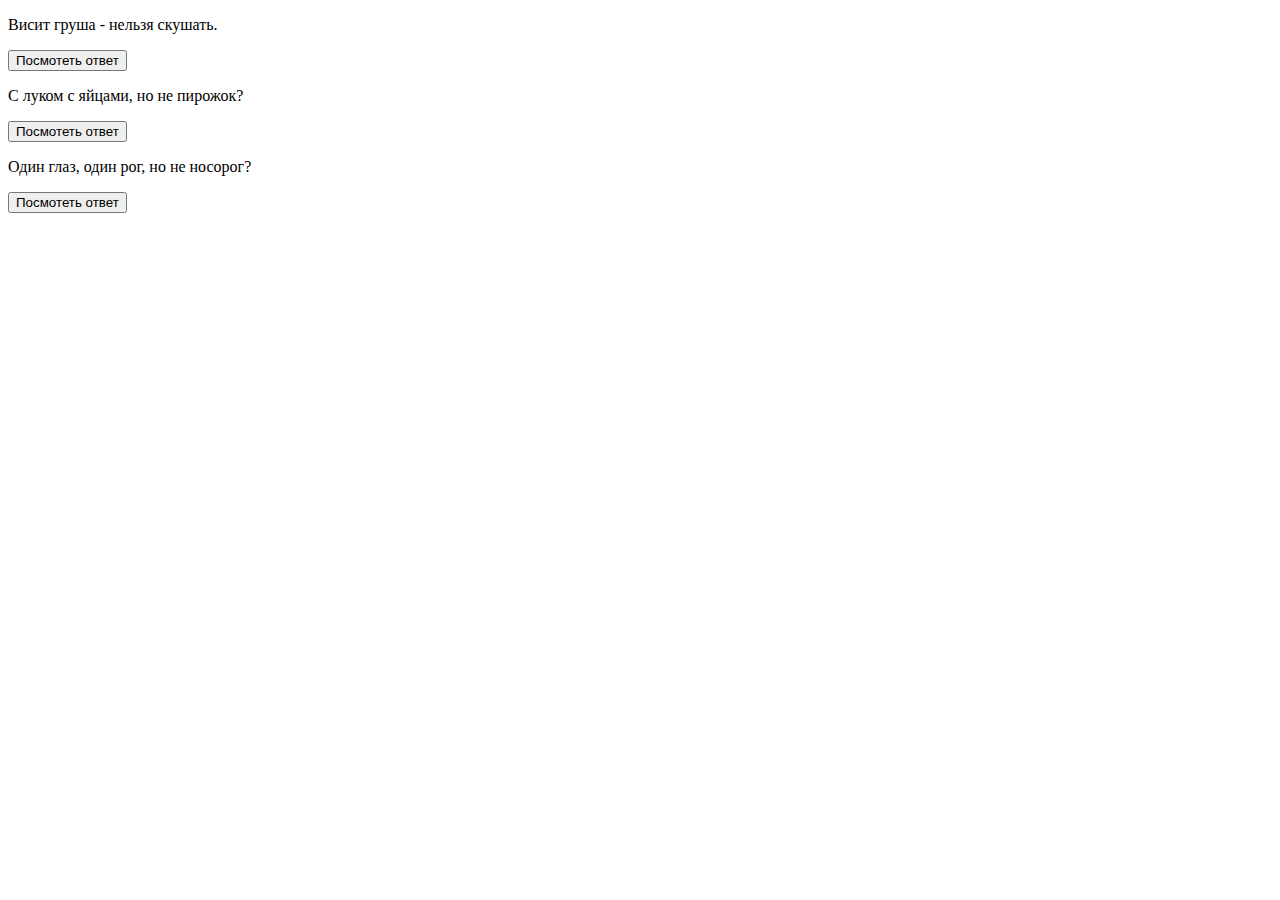
<file: task 5/index.html>
<!DOCTYPE html>
<html lang="en">
    <head>
        <meta charset="UTF-8">
        <title>Title</title>
        <link rel="stylesheet" href="style.css">
    </head>
    <body>
        <p class="question">
            Висит груша - нельзя скушать.
            <span class="answer" >Лампочка</span>
        </p>

        <p class="question">
            С луком с яйцами, но не пирожок?
            <span class="answer" >Робин Гуд</span>
        </p>

        <p class="question">
            Один глаз, один рог, но не носорог?
            <span class="answer" >Корова из-за угла выглядывает</span>
        </p>
    </body>
<script src="main.js"></script>
</html>
</file>
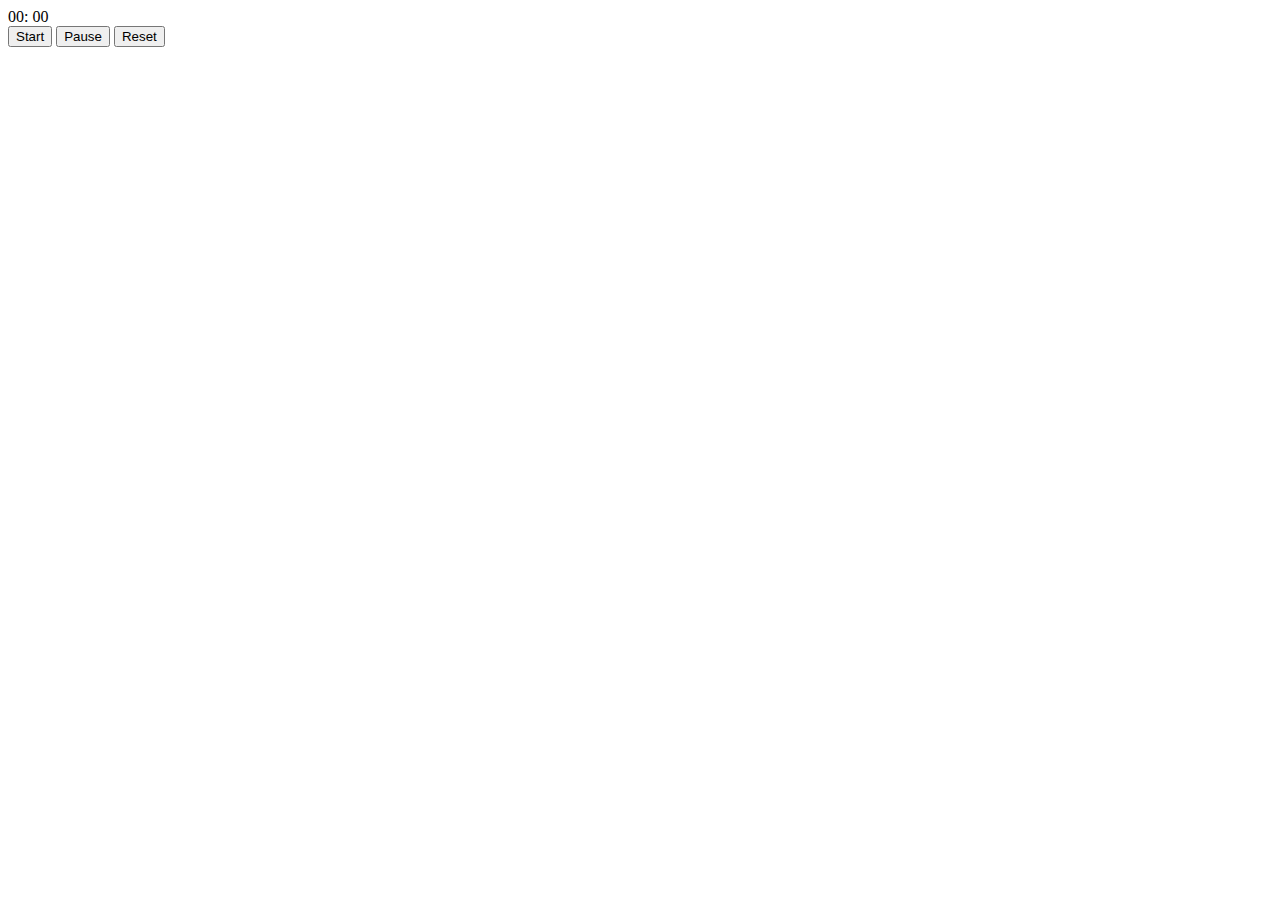
<file: task3/index.html>
<!DOCTYPE html>
<html lang="en">
    <head>
        <meta charset="UTF-8">
        <title>Title</title>
    </head>
    <body>
        <div>
          <span id="minutes">00</span>:
          <span id="seconds">00</span>
        </div>
        <button id="start" onclick="start()">Start</button>
        <button id="pause" onclick="pause()">Pause</button>
        <button id="reset" onclick="reset()">Reset</button>
    </body>
    <script src="main.js"></script>
</html>
</file>
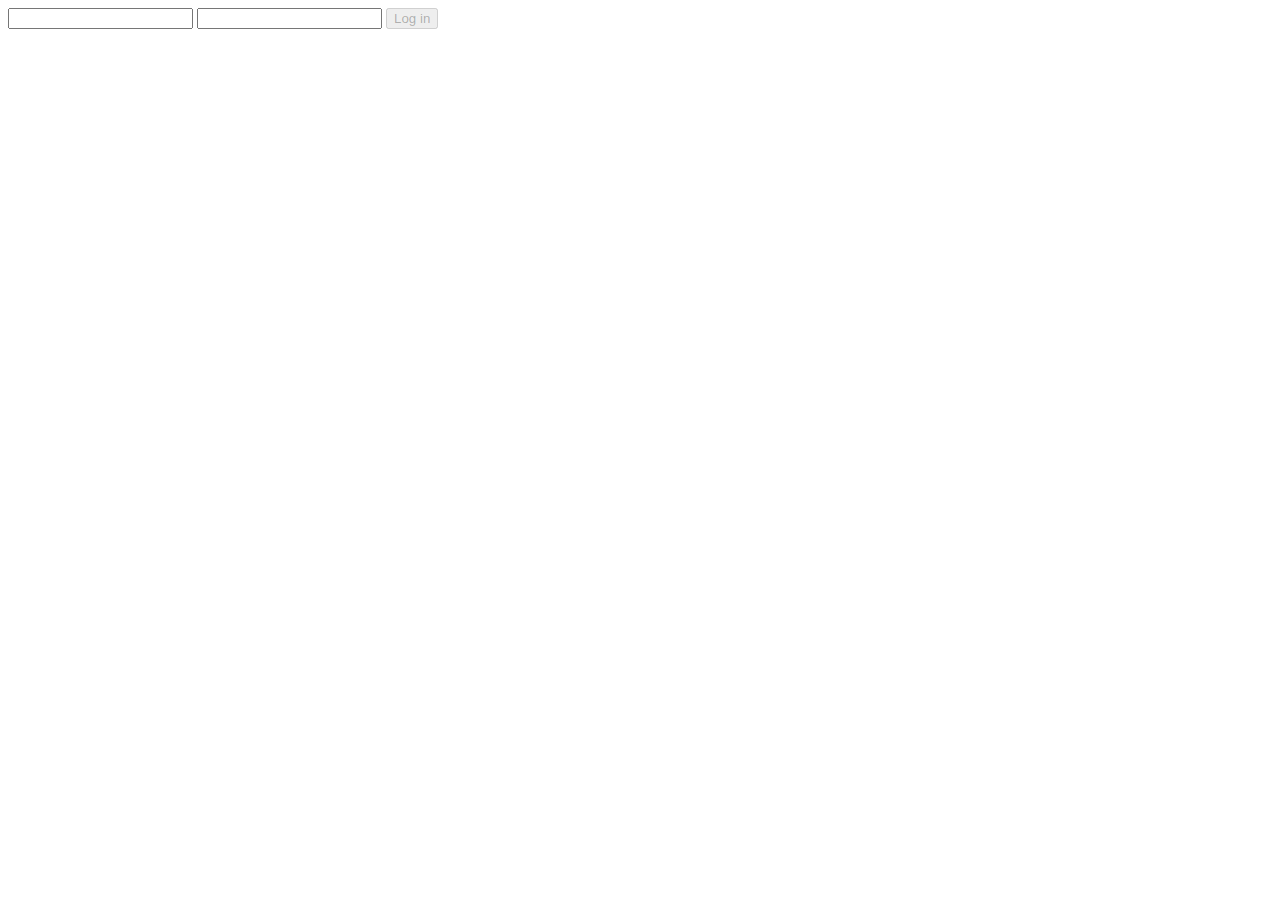
<file: task4/index.html>
<!DOCTYPE html>
<html lang="en">
    <head>
        <meta charset="UTF-8">
        <title>Title</title>
    </head>
    <body>
        <form onsubmit="return false">
          <input type="text" onkeyup="check()" name="username" id="username" />
          <input type="text" onkeyup="check()" name="password" id="password"/>
          <input type="submit" value="Log in" disabled id="login" onclick="output()"/>
        </form>
    </body>
<script src="main.js"></script>
</html>
</file>
<file: task 5/style.css>
.hidden{
    display: none;
}
.answer{

}
</file>
